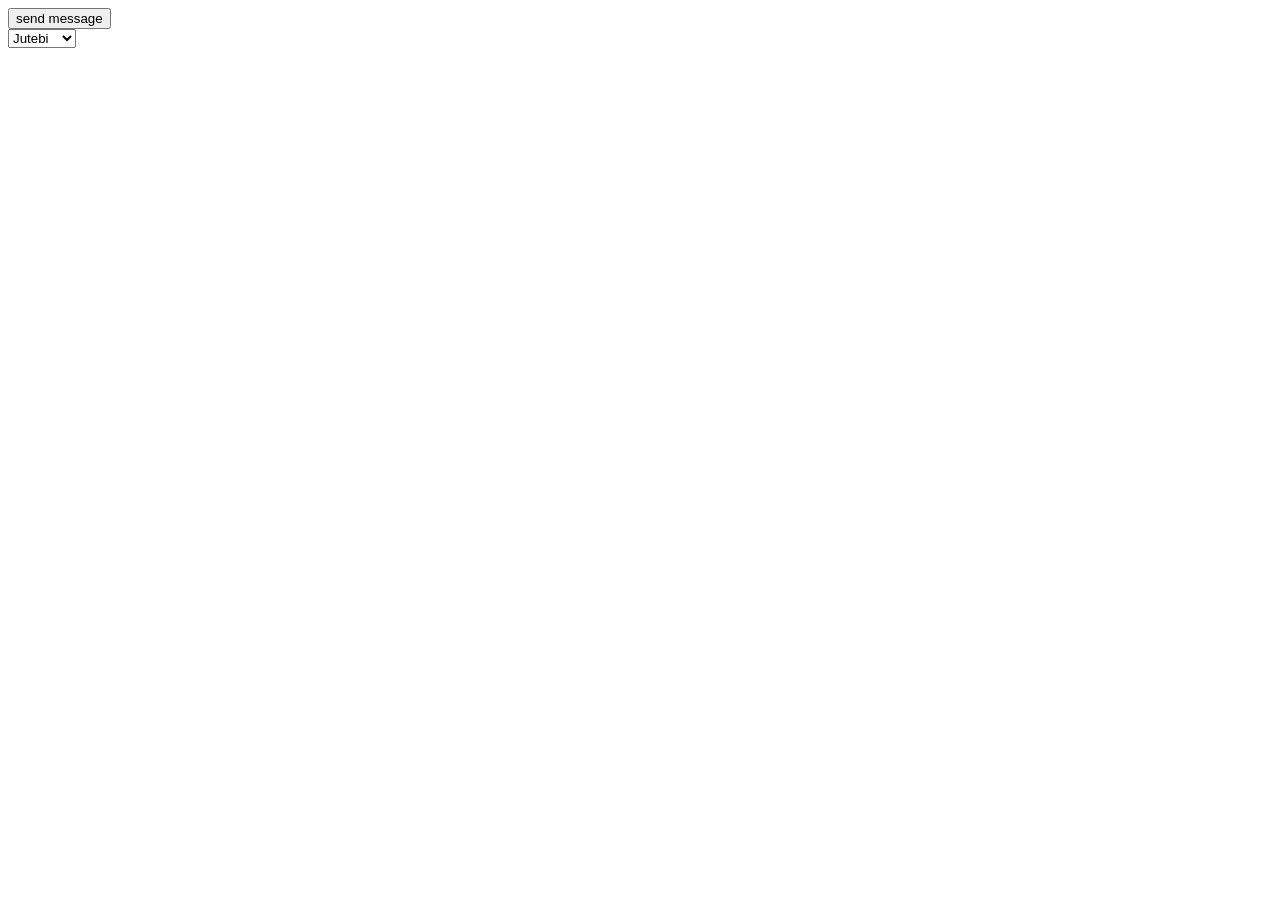
<file: client0.html>
<!DOCTYPE html>
<html>
<head>
	<title>3000</title>
	<script src="https://cdn.socket.io/socket.io-1.2.1.js"></script>
</head>
<body>
	<div id="chatlog"></div>
	<input type="button" onclick="sendMessage()" value="send message"><br>
	<select id="lidSelect" onchange="lidFunction(id)" onfocus="this.selectedIndex = -1;">
	  <option value="Jutebi">Jutebi</option>
	  <option value="Qitula">Qitula</option>
	  <option value="Camala">Camala</option>
	  <option value="Minohu">Minohu</option>
	</select>
	<div id="ldiv"></div>
<script type="text/javascript">
var lid = 'none'
	var socket = io.connect('10.0.1.25:3000');
	
	function sendMessage(){
		console.log('sentMessage to console')
		socket.emit('message', {lid: lid, item: 'dogfood'})
	}
	socket.on('itemChanged', function(data){
		console.log(JSON.stringify(data))
		document.getElementById('chatlog').innerHTML += '<br>' + JSON.stringify(data);
	})
	function lidFunction(id) {
		lid = selected(id);
		console.log(lid);
		socket.emit('switchLid', lid);
	}
	function selected(sid){
	    var x = document.getElementById(sid);
	    var i = x.selectedIndex;
	    return x.options[i].text;
	}
</script>	
</body>
</html>
</file>
